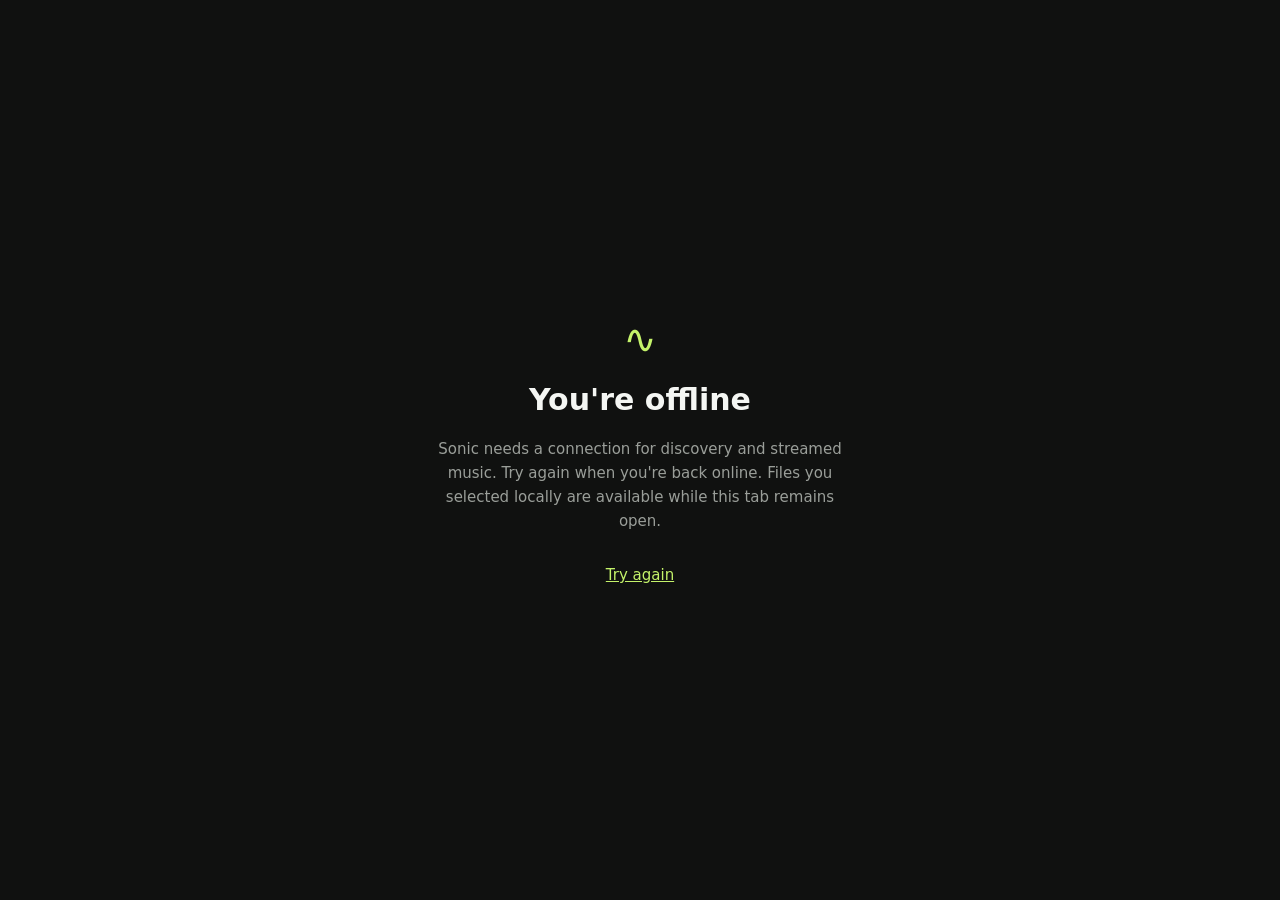
<file: offline.html>
<!doctype html><html lang="en"><head><meta charset="utf-8"><meta name="viewport" content="width=device-width,initial-scale=1"><meta name="theme-color" content="#101110"><title>Offline · Sonic</title><style>body{margin:0;min-height:100vh;display:grid;place-items:center;background:#101110;color:#f4f6f3;font:15px system-ui;text-align:center}.box{max-width:420px;padding:30px}.mark{font-size:40px;color:#c4f36a}.muted{color:#9a9e99;line-height:1.6}a{display:inline-block;margin-top:18px;color:#c4f36a}</style></head><body><div class="box"><div class="mark">∿</div><h1>You're offline</h1><p class="muted">Sonic needs a connection for discovery and streamed music. Try again when you're back online. Files you selected locally are available while this tab remains open.</p><a href="./index.html">Try again</a></div></body></html>
</file>
